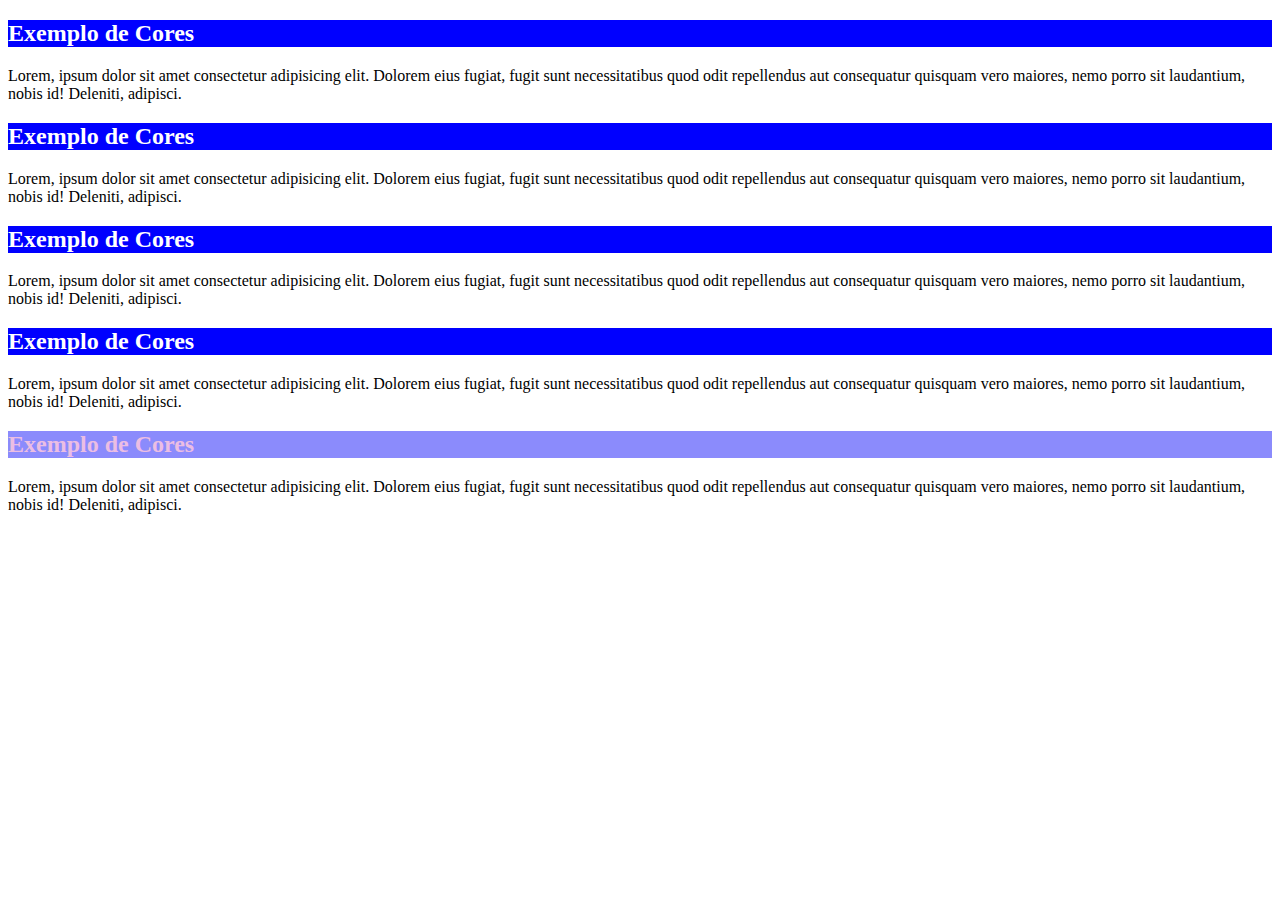
<file: modulo2/exercicio1/index.html>
<!DOCTYPE html>
<html lang="pt-br">
    <head>
        <meta charset="UTF-8">
        <meta http-equiv="X-UA-Compatible" content="IE=edge">
        <meta name="viewport" content="width=device-width, initial-scale=1.0">
        <title>Cores em CSS</title>
    </head>
    <body>
        <!--Representação por nomes-->
        <h2 style="background-color: blue; color:white;">Exemplo de Cores</h2>
        <p>Lorem, ipsum dolor sit amet consectetur adipisicing elit. Dolorem eius fugiat, fugit sunt necessitatibus quod odit repellendus aut consequatur quisquam vero maiores, nemo porro sit laudantium, nobis id! Deleniti, adipisci.</p>
        <!--Representação por exadecimais-->
        <h2 style="background-color: #0000ff; color: #ffffff;">Exemplo de Cores</h2>
        <p>Lorem, ipsum dolor sit amet consectetur adipisicing elit. Dolorem eius fugiat, fugit sunt necessitatibus quod odit repellendus aut consequatur quisquam vero maiores, nemo porro sit laudantium, nobis id! Deleniti, adipisci.</p>
        <h2 style="background-color: rgb(0, 0, 255); color: rgb(255, 255, 255);">Exemplo de Cores</h2>
        <p>Lorem, ipsum dolor sit amet consectetur adipisicing elit. Dolorem eius fugiat, fugit sunt necessitatibus quod odit repellendus aut consequatur quisquam vero maiores, nemo porro sit laudantium, nobis id! Deleniti, adipisci.</p>
        <h2 style="background-color: hsl(240, 100%, 50%); color: hsl(0, 0%, 100%);">Exemplo de Cores</h2>
        <p>Lorem, ipsum dolor sit amet consectetur adipisicing elit. Dolorem eius fugiat, fugit sunt necessitatibus quod odit repellendus aut consequatur quisquam vero maiores, nemo porro sit laudantium, nobis id! Deleniti, adipisci.</p>
        <h2 style="background-color: rgba(32, 32, 250, 0.521); color: rgb(235, 190, 227);">Exemplo de Cores</h2>
        <p>Lorem, ipsum dolor sit amet consectetur adipisicing elit. Dolorem eius fugiat, fugit sunt necessitatibus quod odit repellendus aut consequatur quisquam vero maiores, nemo porro sit laudantium, nobis id! Deleniti, adipisci.</p>
    </body>
</html>
</file>
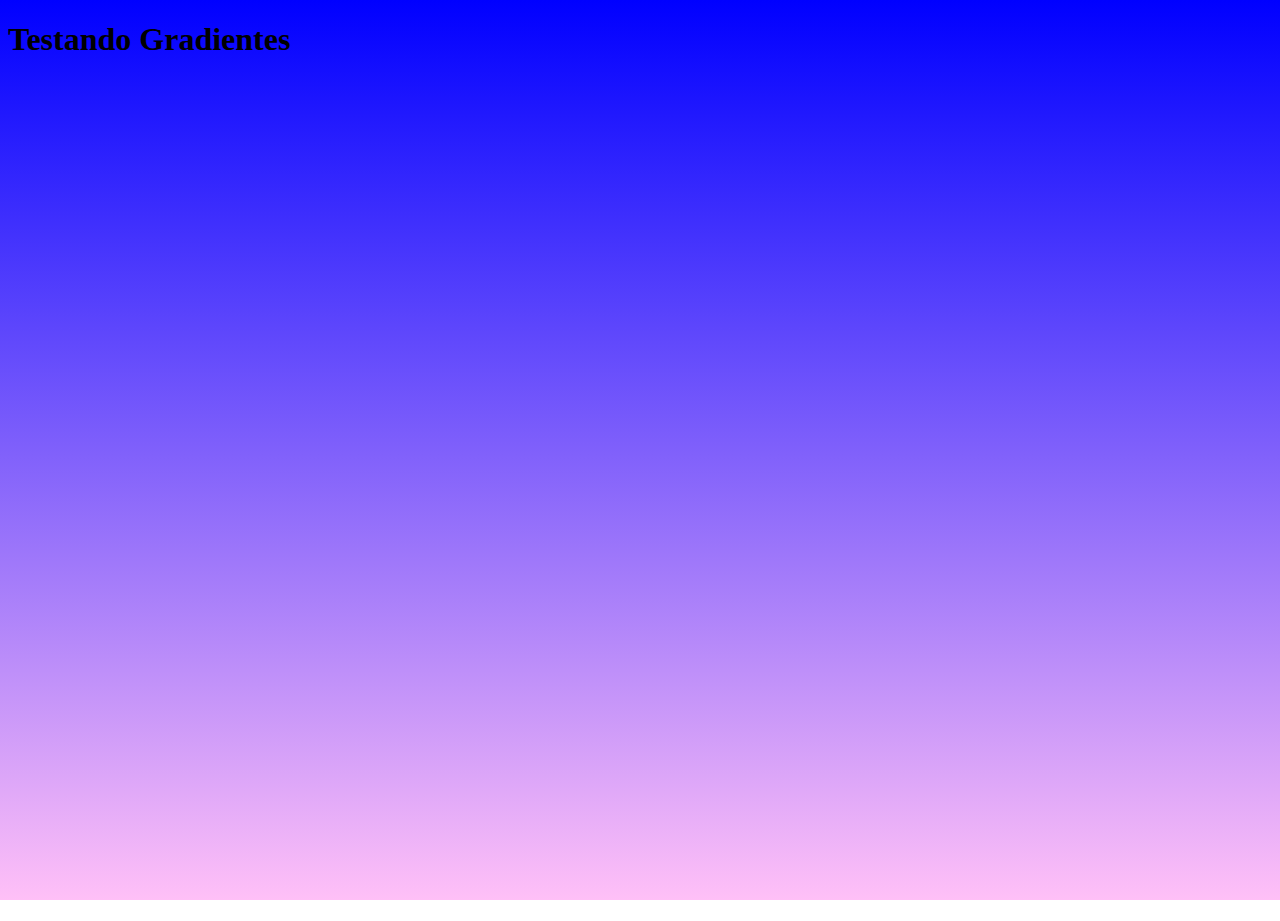
<file: modulo2/exercicio2/index.html>
<!DOCTYPE html>
<html lang="pt-br">
    <head>
        <meta charset="UTF-8">
        <meta http-equiv="X-UA-Compatible" content="IE=edge">
        <meta name="viewport" content="width=device-width, initial-scale=1.0">
        <title>Gradiente em CSS</title>
        <style>
            *{
               height: 100%; 
            }
            body {
               background-image: linear-gradient(to top, rgb(255, 192, 247), blue);
               background-attachment: fixed;
            }
        </style>
    </head>
    <body>
        <h1>Testando Gradientes</h1>
    </body>
</html>
</file>
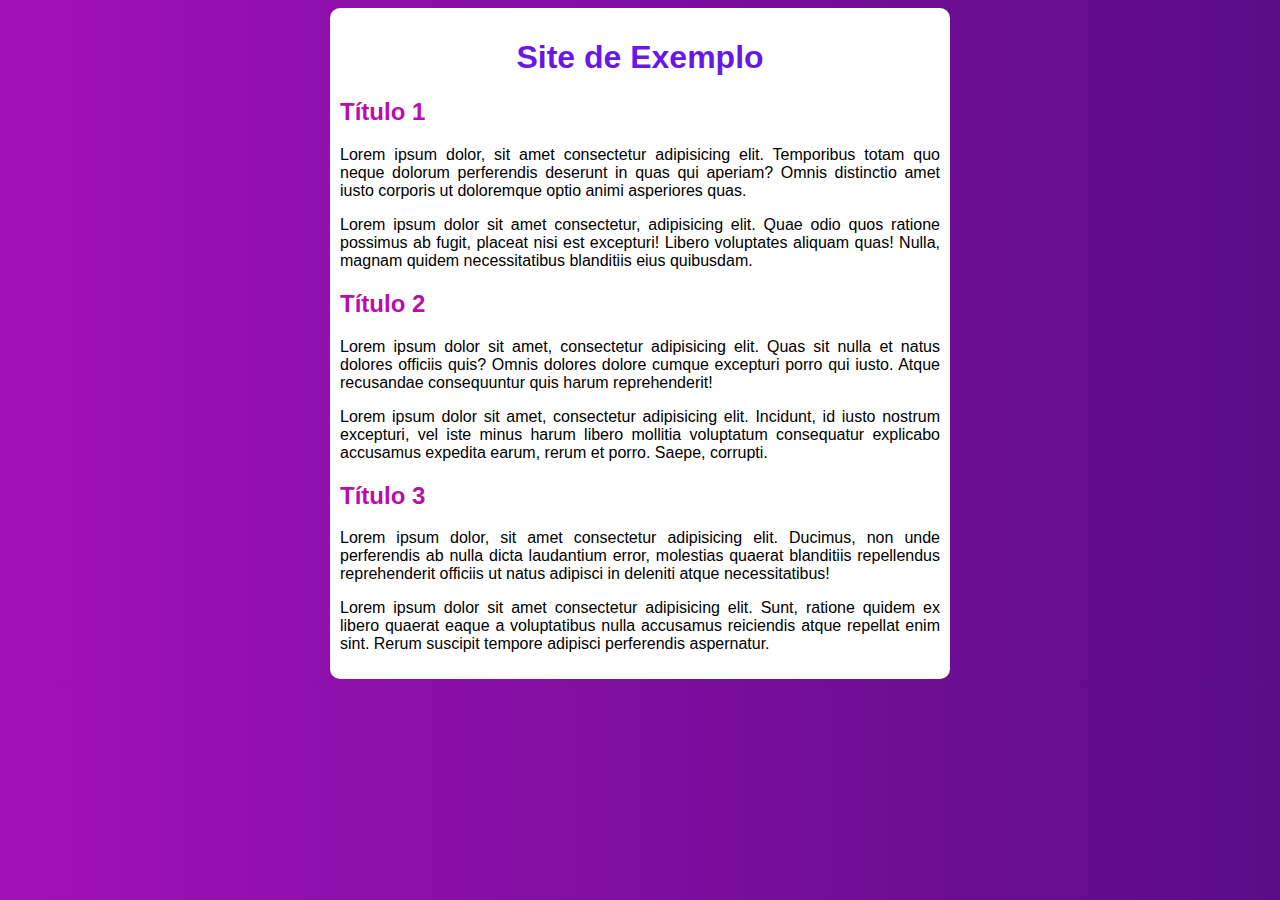
<file: modulo2/exercicio3/index.html>
<!DOCTYPE html>
<html lang="pt-br">
    <head>
        <meta charset="UTF-8">
        <meta http-equiv="X-UA-Compatible" content="IE=edge">
        <meta name="viewport" content="width=device-width, initial-scale=1.0">
        <title>Site de Exemplo</title>
        <link rel="stylesheet" href="style.css">
    </head>
    <body>
        <main>
            <h1>Site de Exemplo</h1>
            <h2>Título 1</h2>
            <p>Lorem ipsum dolor, sit amet consectetur adipisicing elit. Temporibus totam quo neque dolorum perferendis deserunt in quas qui aperiam? Omnis distinctio amet iusto corporis ut doloremque optio animi asperiores quas.</p>
            <p>Lorem ipsum dolor sit amet consectetur, adipisicing elit. Quae odio quos ratione possimus ab fugit, placeat nisi est excepturi! Libero voluptates aliquam quas! Nulla, magnam quidem necessitatibus blanditiis eius quibusdam.</p>
            <h2>Título 2</h2>
            <p>Lorem ipsum dolor sit amet, consectetur adipisicing elit. Quas sit nulla et natus dolores officiis quis? Omnis dolores dolore cumque excepturi porro qui iusto. Atque recusandae consequuntur quis harum reprehenderit!</p>
            <p>Lorem ipsum dolor sit amet, consectetur adipisicing elit. Incidunt, id iusto nostrum excepturi, vel iste minus harum libero mollitia voluptatum consequatur explicabo accusamus expedita earum, rerum et porro. Saepe, corrupti.</p>
            <h2>Título 3</h2>
            <p>Lorem ipsum dolor, sit amet consectetur adipisicing elit. Ducimus, non unde perferendis ab nulla dicta laudantium error, molestias quaerat blanditiis repellendus reprehenderit officiis ut natus adipisci in deleniti atque necessitatibus!</p>
            <p>Lorem ipsum dolor sit amet consectetur adipisicing elit. Sunt, ratione quidem ex libero quaerat eaque a voluptatibus nulla accusamus reiciendis atque repellat enim sint. Rerum suscipit tempore adipisci perferendis aspernatur.</p>
        </main>
    </body>
</html>
</file>
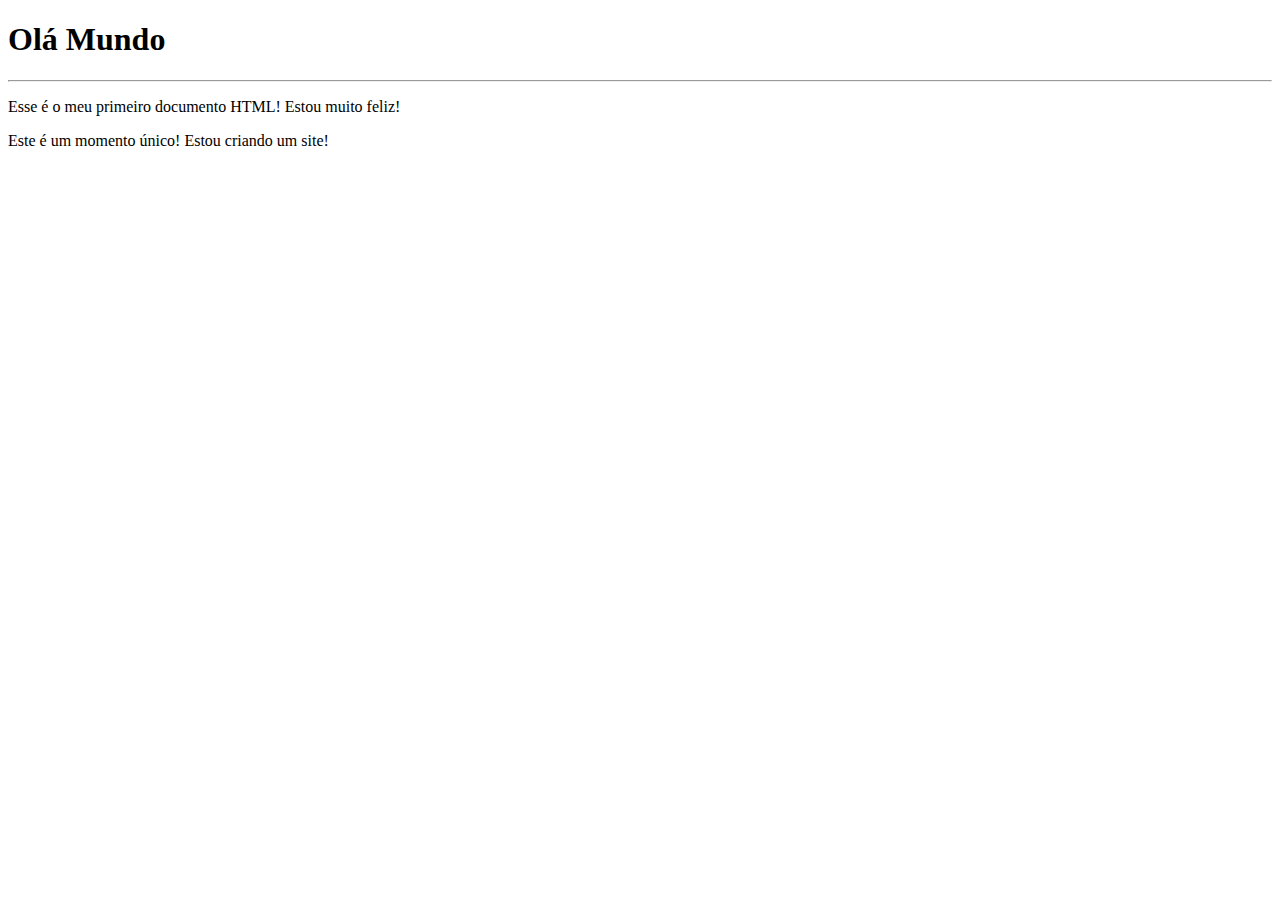
<file: modulo1/Desafios/d001/index.html>
<!DOCTYPE html>
<html lang="pt-br">
    <head>
        <meta charset="UTF-8">
        <meta http-equiv="X-UA-Compatible" content="IE=edge">
        <meta name="viewport" content="width=device-width, initial-scale=1.0">
        <link rel="shortcut icon" href="../../Favicon/ícone.ico" type="image/x-icon">
        <title>Olá Mundo</title>
    </head>
    <body>
        <h1>Olá Mundo</h1>
        <hr>
        <p>Esse é o meu primeiro documento HTML!
            Estou muito feliz!</p>
            <p>Este é um momento único! Estou criando um site!</p>
    </body>
</html>
</file>
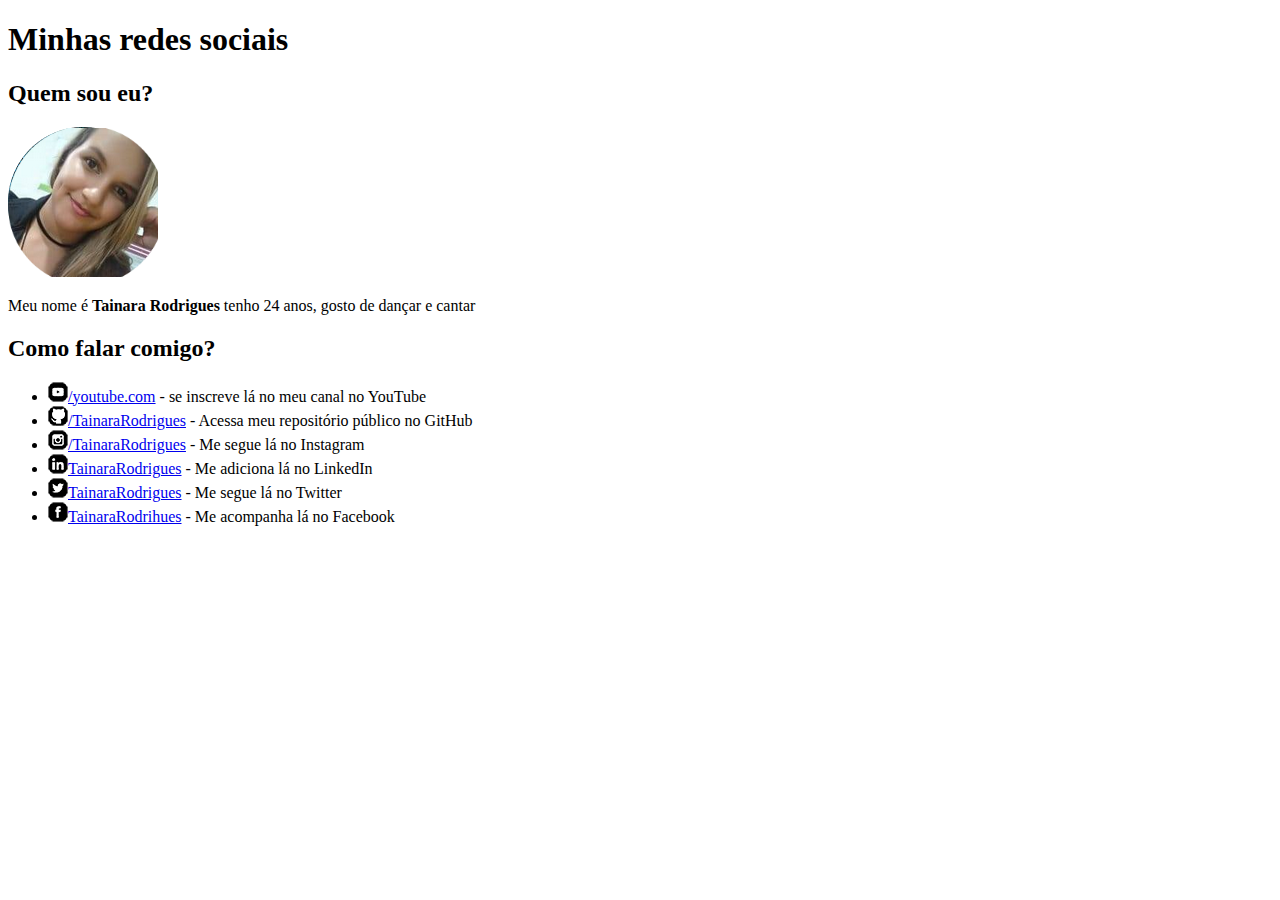
<file: modulo1/Desafios/d005/index.html>
<!DOCTYPE html>
<html lang="pt-br">
    <head>
        <meta charset="UTF-8">
        <meta http-equiv="X-UA-Compatible" content="IE=edge">
        <meta name="viewport" content="width=device-width, initial-scale=1.0">
        <title>Social</title>
        <link rel="shortcut icon" href="ícone.ico" type="image/x-icon">
    </head>
    <body>
        <h1>Minhas redes sociais</h1>
        <h2>Quem sou eu?</h2>
        <img src="_Imagens/foto-perfil-guanabara.png" alt="foto de perfil">
        <p>Meu nome é <strong>Tainara Rodrigues</strong> tenho 24 anos, gosto de dançar e cantar</p>

        <h2>Como falar comigo?</h2>
        <ul>
            <li><img src="_Imagens/icone-youtube.png" alt="youtube"><a href="http://youtube.com" target="_blank">/youtube.com</a> - se inscreve lá no meu canal no YouTube</li>
            
            <li><img src="_Imagens/icone-github.png" alt="Github"><a href="https://github.com/Tainaraarodrigues" target="_blank">/TainaraRodrigues</a> - Acessa meu repositório público no GitHub</li>

            <li><img src="_Imagens/icone-instagram.png" alt="Instagram"><a href="http://instagram.com" target="_blank">/TainaraRodrigues</a> - Me segue lá no Instagram</li>
            
            <li><img src="_Imagens/icone-linkedin.png" alt="Linkedin"><a href="http://linkedin.com" target="_blank">TainaraRodrigues</a> - Me adiciona lá no LinkedIn</li>
            
            <li><img src="_Imagens/icone-twitter.png" alt="Twitter"><a href="http://twitter.com" target="_blank">TainaraRodrigues</a> - Me segue lá no Twitter</li>

            <li><img src="_Imagens/icone-facebook.png" alt="Facebook"><a href="https://www.facebook.com/tainara.luana.165/" target="_blank">TainaraRodrihues</a> - Me acompanha lá no Facebook</li>
        </ul>
    </body>
</html>
</file>
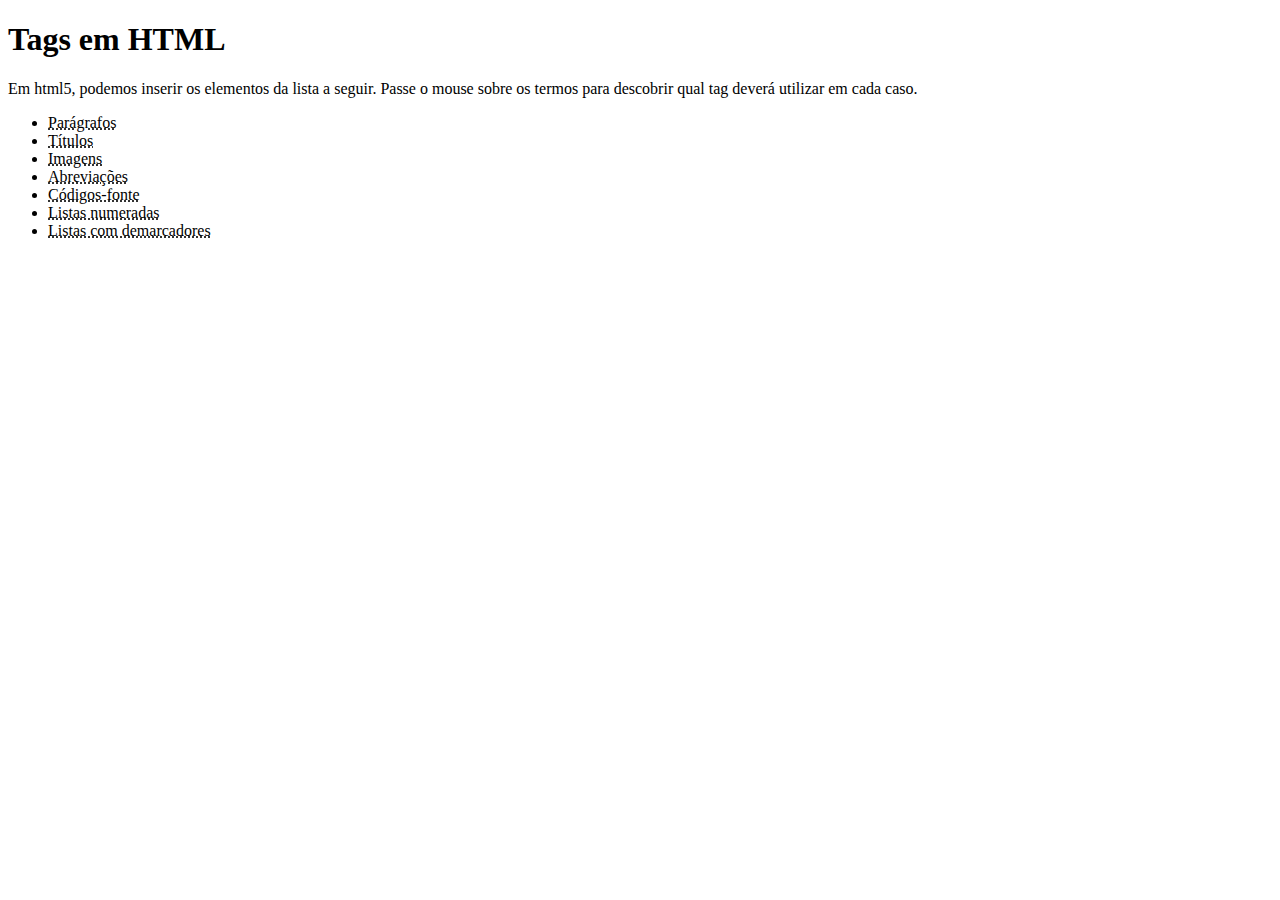
<file: modulo1/Desafios/d006/index.html>
<!DOCTYPE html>
<html lang="pt-br">
    <head>
        <meta charset="UTF-8">
        <meta http-equiv="X-UA-Compatible" content="IE=edge">
        <meta name="viewport" content="width=device-width, initial-scale=1.0">
        <title>Tags</title>
        <link rel="shortcut icon" href="ícone.ico" type="image/x-icon">
    </head>
    <body>
        <h1>Tags em HTML</h1>

        <p>Em html5, podemos inserir os elementos da lista a seguir. Passe o mouse sobre os termos para descobrir qual tag deverá utilizar em cada caso.</p>
        <ul>
            <li><abbr title="Use a tag <p>">Parágrafos</abbr></li>
            
            <li><abbr title="Use a tag <h1>">Títulos</abbr></li>

            <li><abbr title="Use a tag <img>">Imagens</abbr></li>

            <li><abbr title="Use a tag <abbr>">Abreviações</abbr></li>

            <li><abbr title="Use a tag <document.getElementById>">Códigos-fonte</abbr></li>

            <li><abbr title="Use a tag <ol>">Listas numeradas</abbr></li>

            <li><abbr title="Use a tag <ul>">Listas com demarcadores</abbr></li>
        </ul>
    </body>
</html>
</file>
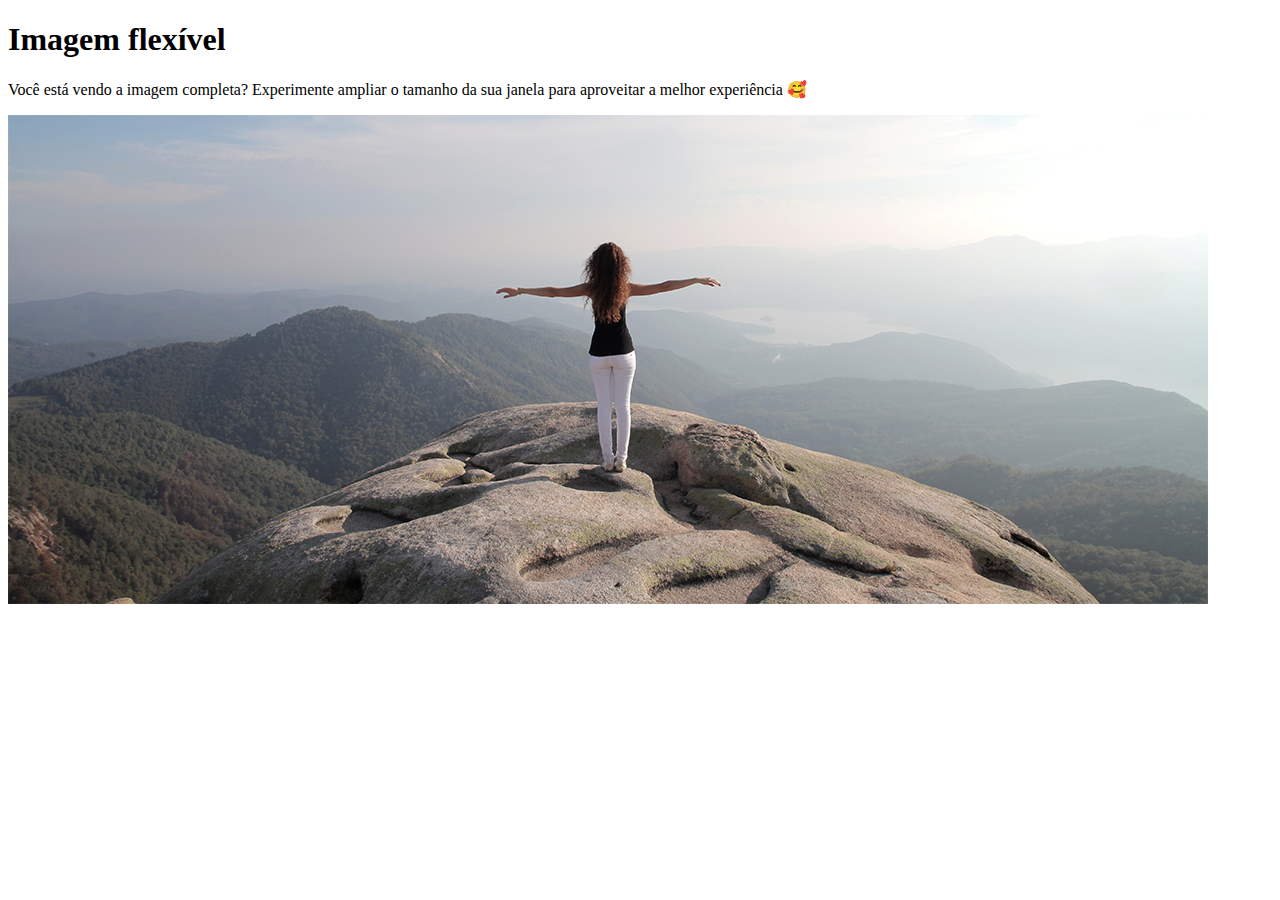
<file: modulo1/Desafios/d007/index.html>
<!DOCTYPE html>
<html lang="pt-br">
    <head>
        <meta charset="UTF-8">
        <meta http-equiv="X-UA-Compatible" content="IE=edge">
        <meta name="viewport" content="width=device-width, initial-scale=1.0">
        <title>Imagem Flexível</title>
        <link rel="shortcut icon" href="ícone.ico" type="image/x-icon">
    </head>
    <body>
        <h1>Imagem flexível</h1>

        <p>Você está vendo a imagem completa? Experimente ampliar o tamanho da sua janela para aproveitar a melhor experiência &#x1F970</p>
        <picture>
            <source media="(max-width: 780px)" srcset="_imagens/paisagem-p.png" type="image/png">
            <source media="(max-width: 1250px)" srcset="_imagens/paisagem-m.png" type="image/png">
            <img src="_imagens/paisagem-g.png" alt="imagem p">
        </picture>
    </body>
</html>
</file>
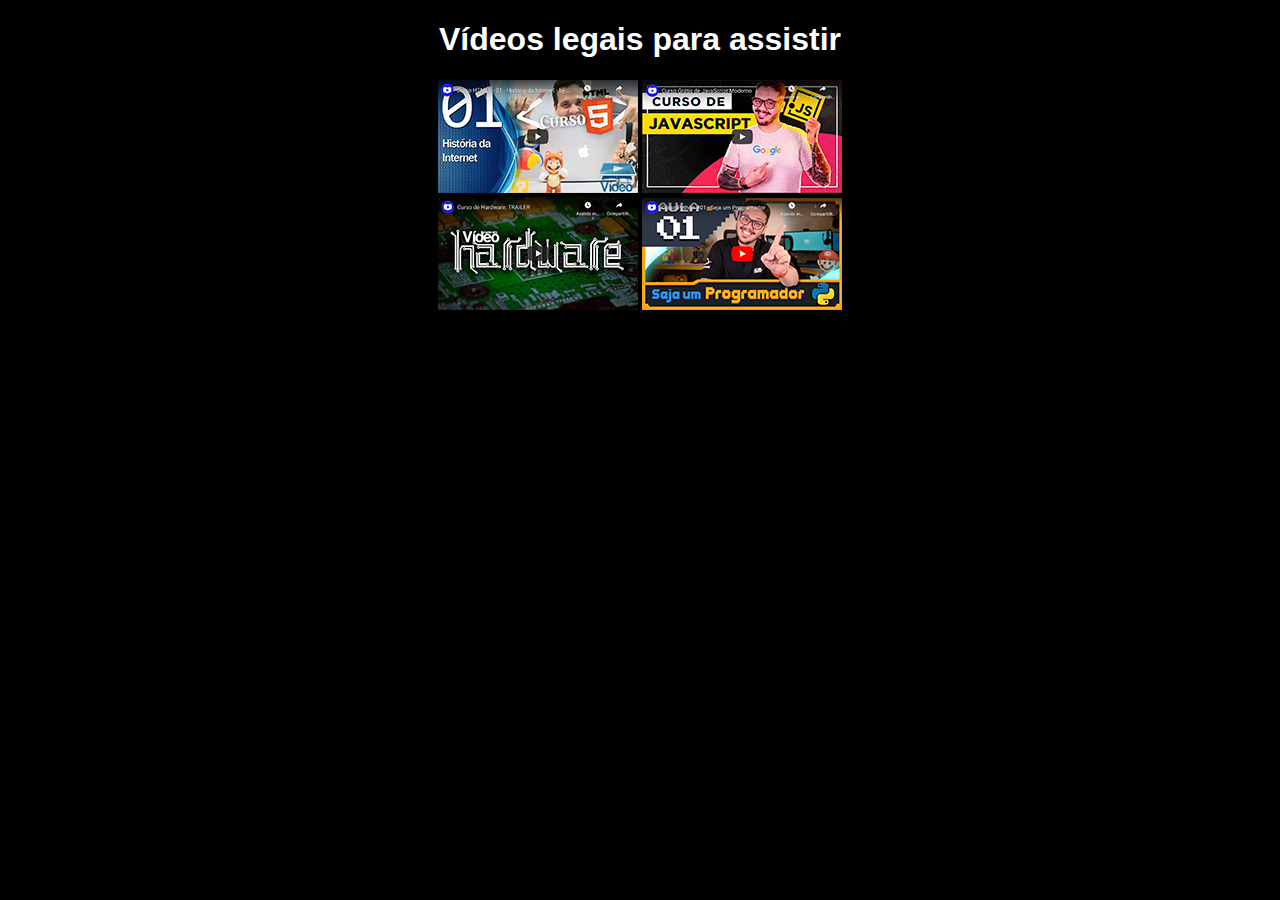
<file: modulo1/Desafios/d009/index.html>
<!DOCTYPE html>
<html lang="pt-br">
    <head>
        <meta charset="UTF-8">
        <meta http-equiv="X-UA-Compatible" content="IE=edge">
        <meta name="viewport" content="width=device-width, initial-scale=1.0">
        <link rel="shortcut icon" href="ícone.ico" type="image/x-icon">
        <link rel="shortcut icon" href="ícone.ico" type="image/x-icon">
        <title>Meus videos</title>
        <style>
            body {
                background-color: black;
                color: white;
                font-family: Arial, Helvetica, sans-serif;
                text-align: center;
            }
        </style>
    </head>
    <body>
        
        <h1>Vídeos legais para assistir</h1>
        
        <a href="internet1.html" target="_blank"><img src="_imagens/thumb-html.png" alt="html"></a>
        
        <a href="java2.html" target="_blank"><img src="_imagens/thumb-js.png" alt="curso de java"><br></a>
        
        <a href="hardware3.html"><img src="_imagens/thumb-hardware.png" alt="hardware"></a>
        
        <a href="python4.html"><img src="_imagens/thumb-python.png" alt="python"></a>

    </body>
</html>
</file>
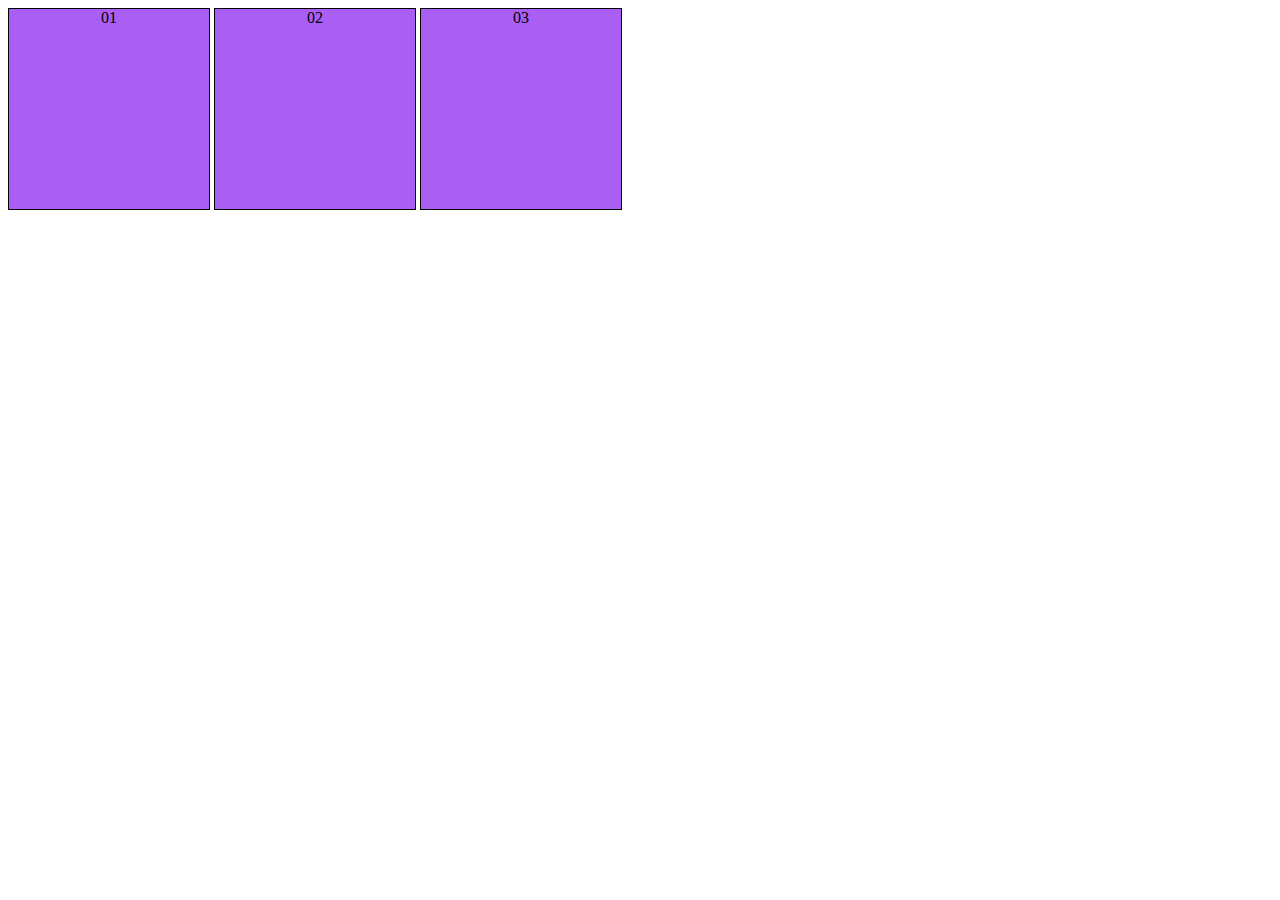
<file: modulo1/exercicios/exercicio17/index.html>
<!DOCTYPE html>
<html lang="pt-br">
    <head>
        <meta charset="UTF-8">
        <meta http-equiv="X-UA-Compatible" content="IE=edge">
        <meta name="viewport" content="width=device-width, initial-scale=1.0">
        <title>Pseudo-Classes</title>
        <style>
            div {
                display: inline-block;
                background-color: rgb(171, 94, 243);
                border: 1px solid black;
                text-align: center;
                height: 200px;
                width: 200px;
            }

            div:hover {
                background-color: blue;
            }
        </style>
    </head>
    <body>
        <div id="d1">01</div>
        <div id="d2">02</div>
        <div id="d3">03</div>   
    </body>
</html>
</file>
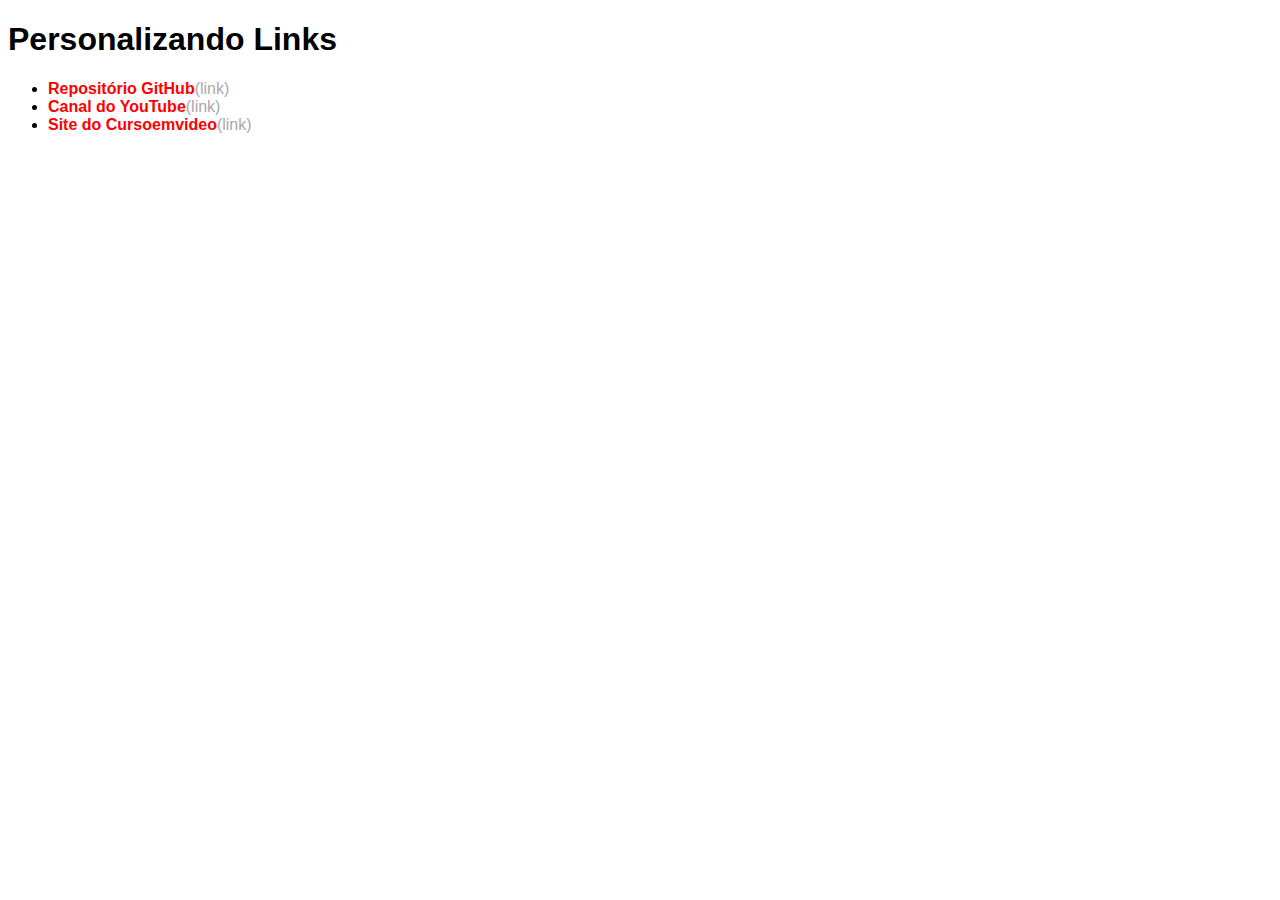
<file: modulo1/exercicios/exercicio18/index.html>
<!DOCTYPE html>
<html lang="pt-br">
    <head>
        <meta charset="UTF-8">
        <meta http-equiv="X-UA-Compatible" content="IE=edge">
        <meta name="viewport" content="width=device-width, initial-scale=1.0">
        <title>Links</title>
        <style>
            body {
                font-family: Arial, Helvetica, sans-serif;
            }
            a {
                color: red;
                text-decoration: none;
                font-weight: bold;
            }
            a:visited {
                color: darkred;
            }
            a:hover {
                color: black;
                text-decoration: underline;
            }
            a:active {
                color: blue;
            }
            a::after {
                content: '(link)';
                text-decoration: none;
                font-weight: normal;
                color: darkgray;
            }
        </style>
    </head>
    <body>
        <h1>Personalizando Links</h1>
        <ul>
            <li><a href="https://gustavoguanabara.github.io" target="_blank"> Repositório GitHub</a></li>
            <li><a href="https://youtube.com/cursoemvideo/" target="_blank"> Canal do YouTube</a></li>
            <li><a href="https://www.cursoemvideo.com" target="_blank"> Site do Cursoemvideo</a></li>
        </ul>
    </body>
</html>
</file>
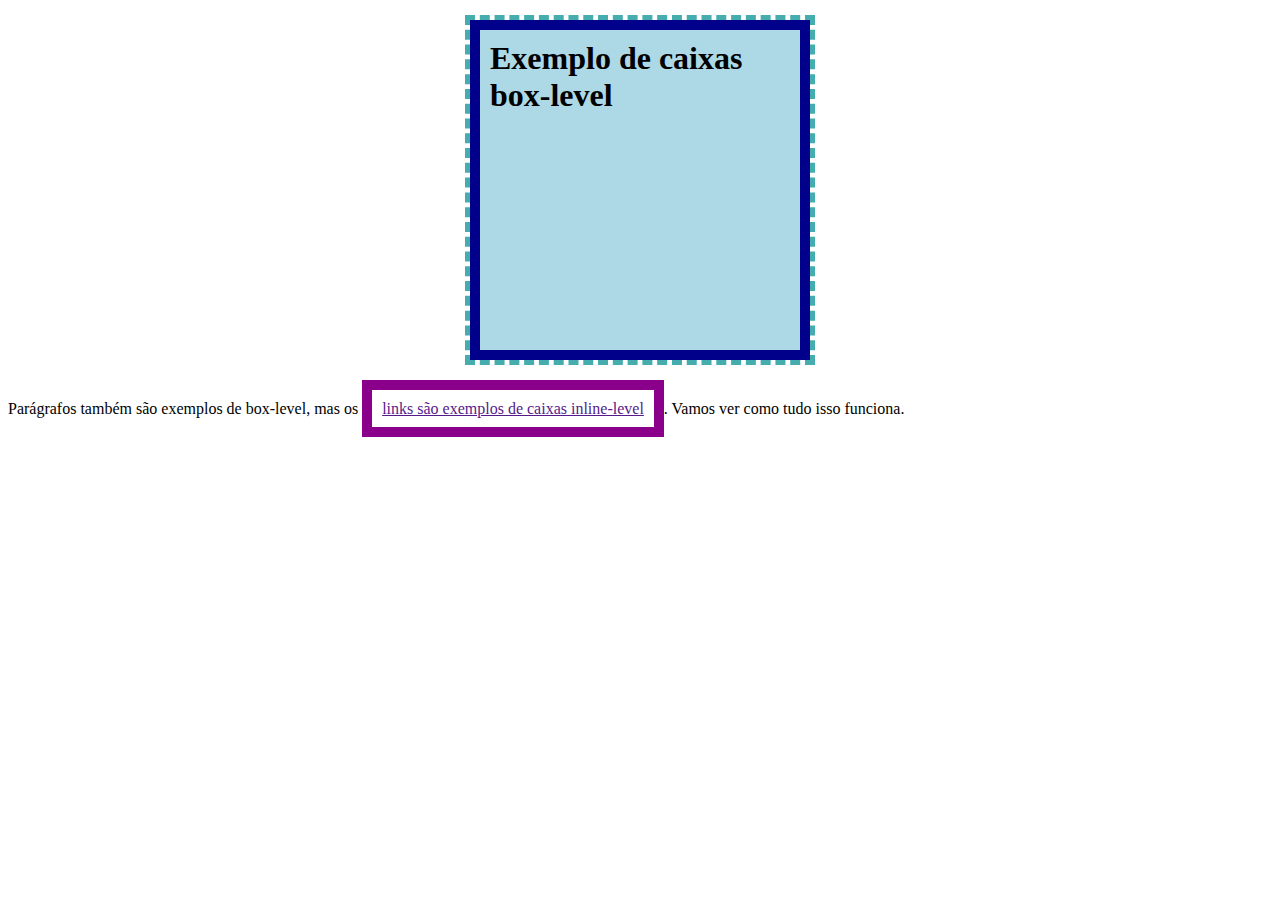
<file: modulo1/exercicios/exercicio19/index.html>
<!DOCTYPE html>
<html lang="pt-br">
    <head>
        <meta charset="UTF-8">
        <meta http-equiv="X-UA-Compatible" content="IE=edge">
        <meta name="viewport" content="width=device-width, initial-scale=1.0">
        <title>Modelo de Caixas</title>
        <style>
            h1 {
                height: 300px;
                width: 300px;
                background-color: lightblue;
                
                border-width: 10px;
                border-style: solid;
                border-color: darkblue;

                padding: 10px;

                margin: 20px auto 40px auto;

                outline: 5px dashed rgb(69, 173, 173);
            }
            a {
                border: 10px solid darkmagenta;

                padding: 10px;
            }
        </style>
    </head>
    <body>
        <h1>Exemplo de caixas box-level</h1>
        <p>Parágrafos também são exemplos de box-level, mas os <a href="">links são exemplos de caixas inline-level</a>. Vamos ver como tudo isso funciona.</p>
    </body>
</html>
</file>
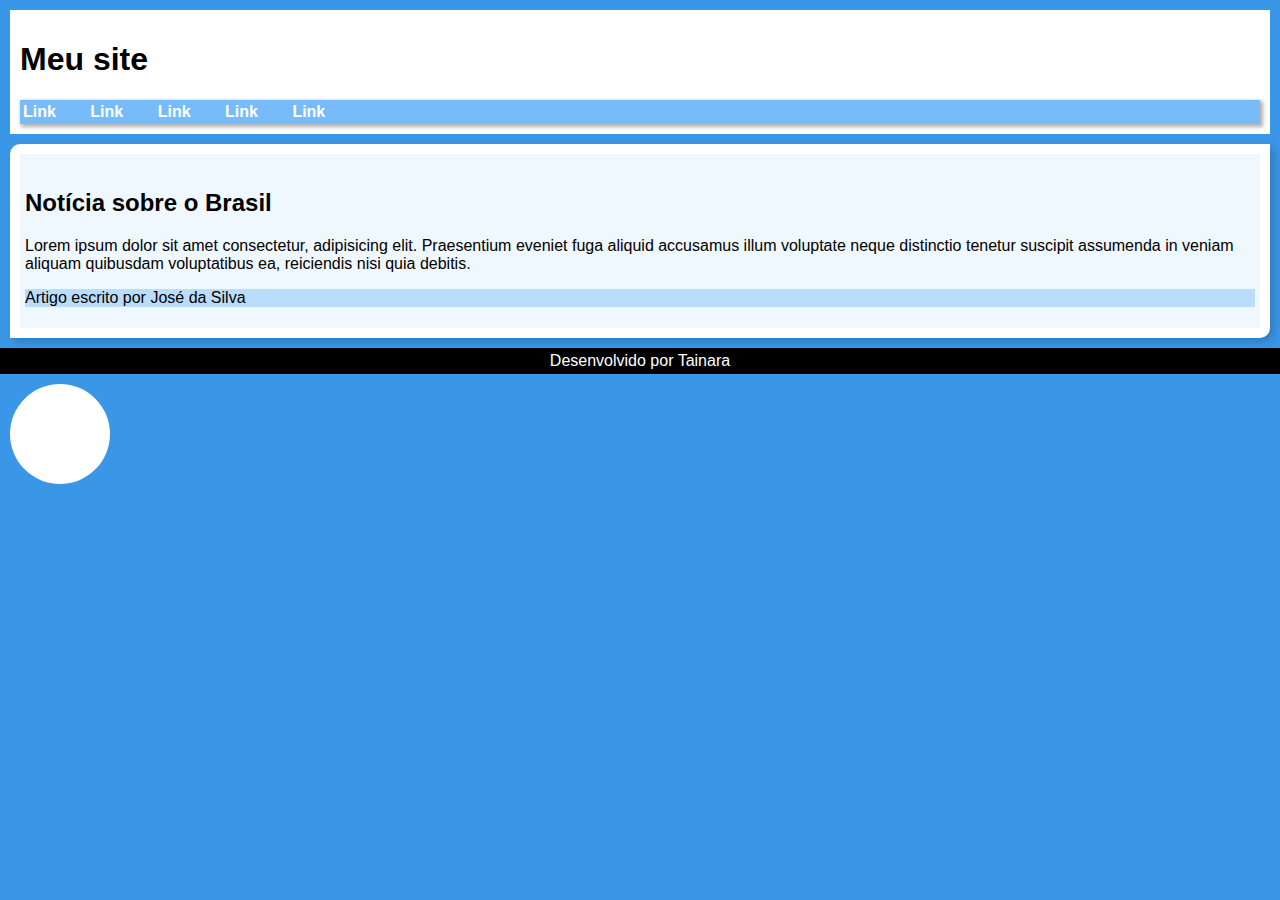
<file: modulo1/exercicios/exercicio20/index.html>
<!DOCTYPE html>
<html lang="pt-br">
    <head>
        <meta charset="UTF-8">
        <meta http-equiv="X-UA-Compatible" content="IE=edge">
        <meta name="viewport" content="width=device-width, initial-scale=1.0">
        <title>Growping Tags</title>
        <style>
            body {
                font-family: Arial, Helvetica, sans-serif;
                background-color: rgb(58, 150, 231);
                margin: 0px;
            }
            
            header {
                background-color: white;
                padding: 10px;
                margin: 10px;
            }

            nav {
                background-color: rgb(119, 188, 248);
                padding: 3px;
                box-shadow: 2px 2px 4px 1px rgba(0, 0, 0, 0.315);
                
            }

            nav > a {
                text-decoration: none;
                color: white;
                font-weight: bold;
                margin-right: 30px;
            }

            nav > a:hover {
                text-decoration: underline;
            }

            main {
                background-color: white;
                padding: 10px;
                margin: 10px;
                border-radius: 10px 0px;
                box-shadow: 4px 4px 9px 0px rgba(0, 0, 0, 0.178);
            }

            article {
                background-color: aliceblue;
                padding: 5px;
            }

            article > aside {
                background-color: rgb(187, 221, 252);
            }

            footer {
                background-color: black;
                color: white;
                text-align: center;
                padding: 4px;
                margin: 0px;
            }

            footer > p {
                margin:0px
            }

            div#bola {
                height: 100px;
                width: 100px;
                margin: 10px;
                background-color: white;
                border-radius: 50%;
            }

        </style>
    </head>
    <body>
        <header>
            <h1>Meu site</h1>
            <nav>
                <a href="#">Link</a>
                <a href="#">Link</a>
                <a href="#">Link</a>
                <a href="#">Link</a>
                <a href="#">Link</a>
            </nav>
        </header>
        <main>
            <section id="assunto">

            </section>
            <section id="noticias">
                <article>

                </article>
                <article>
                    <h2>Notícia sobre o Brasil</h2>
                    <p>Lorem ipsum dolor sit amet consectetur, adipisicing elit. Praesentium eveniet fuga aliquid accusamus illum voluptate neque distinctio tenetur suscipit assumenda in veniam aliquam quibusdam voluptatibus ea, reiciendis nisi quia debitis.</p>
                    <aside>
                        <p>Artigo escrito por José da Silva</p>
                    </aside>
                </article>
            </section>
        </main>
        <footer>
            <p>Desenvolvido por Tainara</p>
        </footer>
        <div id="bola"></div>
    </body>
</html>
</file>
<file: modulo2/exercicio3/style.css>
@charset "UTF-8" ;

*{
    font-family: Arial, Helvetica, sans-serif;
}

body {
    background-image: linear-gradient(to right, #A111B8, #590C85);
}

main {
    background-color: white;
    border-radius: 10px;
    box-shadow: 5px, 5px, 10px, #66154a77;
    width: 600px;
    padding: 10px;
    margin: auto;
    
}

h1 {
    color: #6817eb;
    text-align: center;
    text-shadow: 1px, 1px, 2px, black;
}

h2 {
    color: #B80EAC;
}

p {
    text-align: justify;
}
</file>
